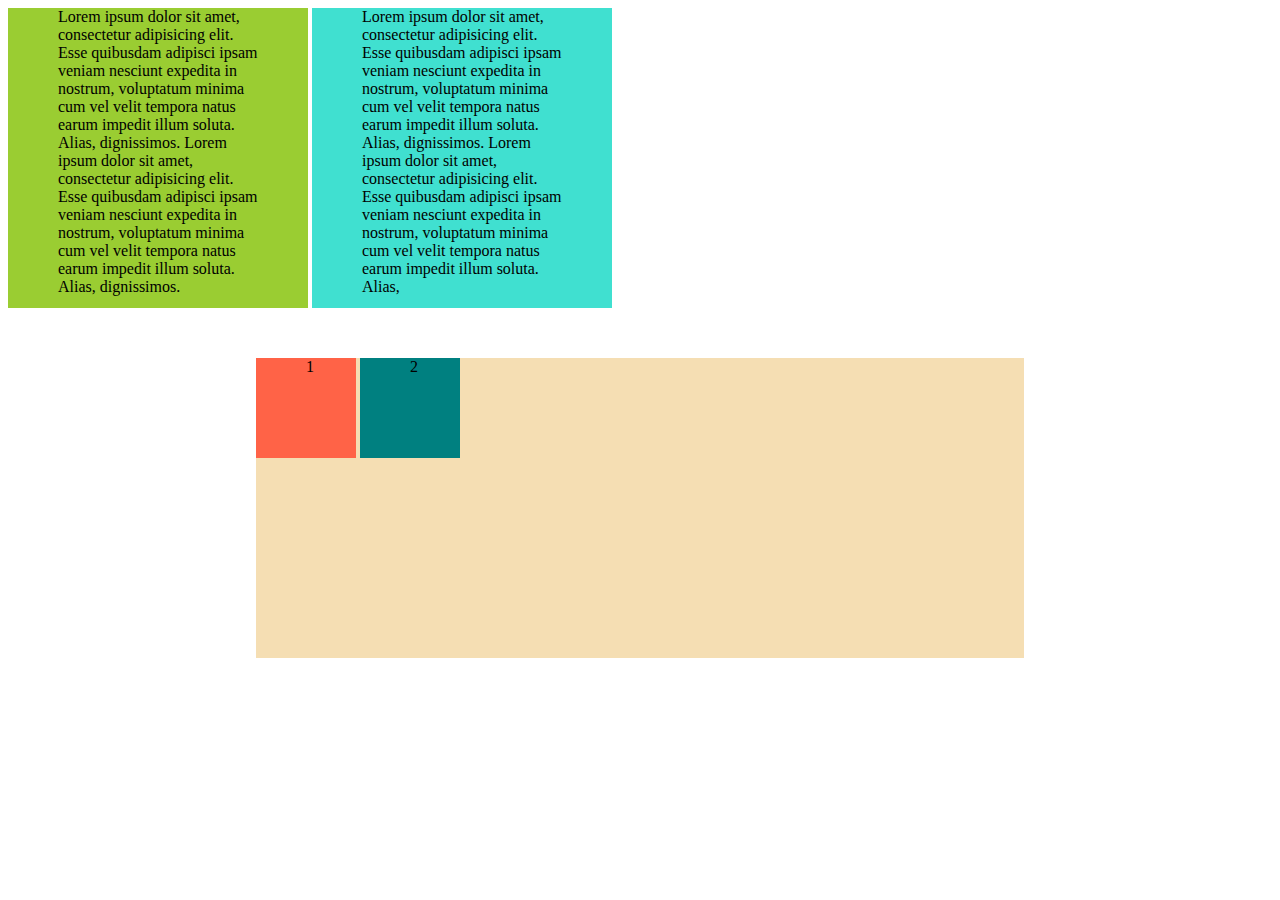
<file: index2.html>
<!DOCTYPE html>
<html lang="en">

<head>
    <meta charset="UTF-8">
    <meta http-equiv="X-UA-Compatible" content="IE=edge">
    <meta name="viewport" content="width=device-width, initial-scale=1.0">
    <title>Document</title>

    <style>
        * {
            box-sizing: border-box;
        }

        .box {
            width: 300px;
            height: 300px;
            display: inline-block;
            vertical-align: top;
            padding: 0 50px;
        }

        .box-sm {
            width: 100px;
            height: 100px;
        }

        .green {
            background-color: yellowgreen;
        }

        .blue {
            background-color: turquoise
        }

        .anotherDiv {
            width: 100px;
            background-color: tomato;
        }

        section {
            margin-top: 50px;
            margin-left: auto;
            margin-right: auto;
            height: 300px;
            width: 768px;
            background-color: wheat;
        }
    </style>
</head>

<body>

    <div class="box green">Lorem ipsum dolor sit amet, consectetur adipisicing elit. Esse quibusdam adipisci ipsam
        veniam nesciunt expedita in nostrum, voluptatum minima cum vel velit tempora natus earum impedit illum soluta.
        Alias, dignissimos. Lorem ipsum dolor sit amet, consectetur adipisicing elit. Esse quibusdam adipisci ipsam
        veniam nesciunt expedita in nostrum, voluptatum minima cum vel velit tempora natus earum impedit illum soluta.
        Alias, dignissimos.

    </div>
    <div class="box blue"> Lorem ipsum dolor sit amet, consectetur adipisicing elit. Esse quibusdam adipisci ipsam
        veniam
        nesciunt expedita in nostrum, voluptatum minima cum vel velit tempora natus earum impedit illum soluta. Alias,
        dignissimos. Lorem ipsum dolor sit amet, consectetur adipisicing elit. Esse quibusdam adipisci ipsam veniam
        nesciunt expedita in nostrum, voluptatum minima cum vel velit tempora natus earum impedit illum soluta. Alias,
    </div>

    <!-- <div class="box">
        <img src="https://images.unsplash.com/photo-1633579727320-1961108d97d9?ixid=MnwxMjA3fDB8MHxwaG90by1wYWdlfHx8fGVufDB8fHx8&ixlib=rb-1.2.1&auto=format&fit=crop&w=1470&q=80"
            alt="">
    </div> -->


    <section>
        <div class="box box-sm" style="background-color: tomato;">1</div>
        <div class="box box-sm" style="background-color:teal"> 2</div>
    </section>

</body>

</html>
</file>
